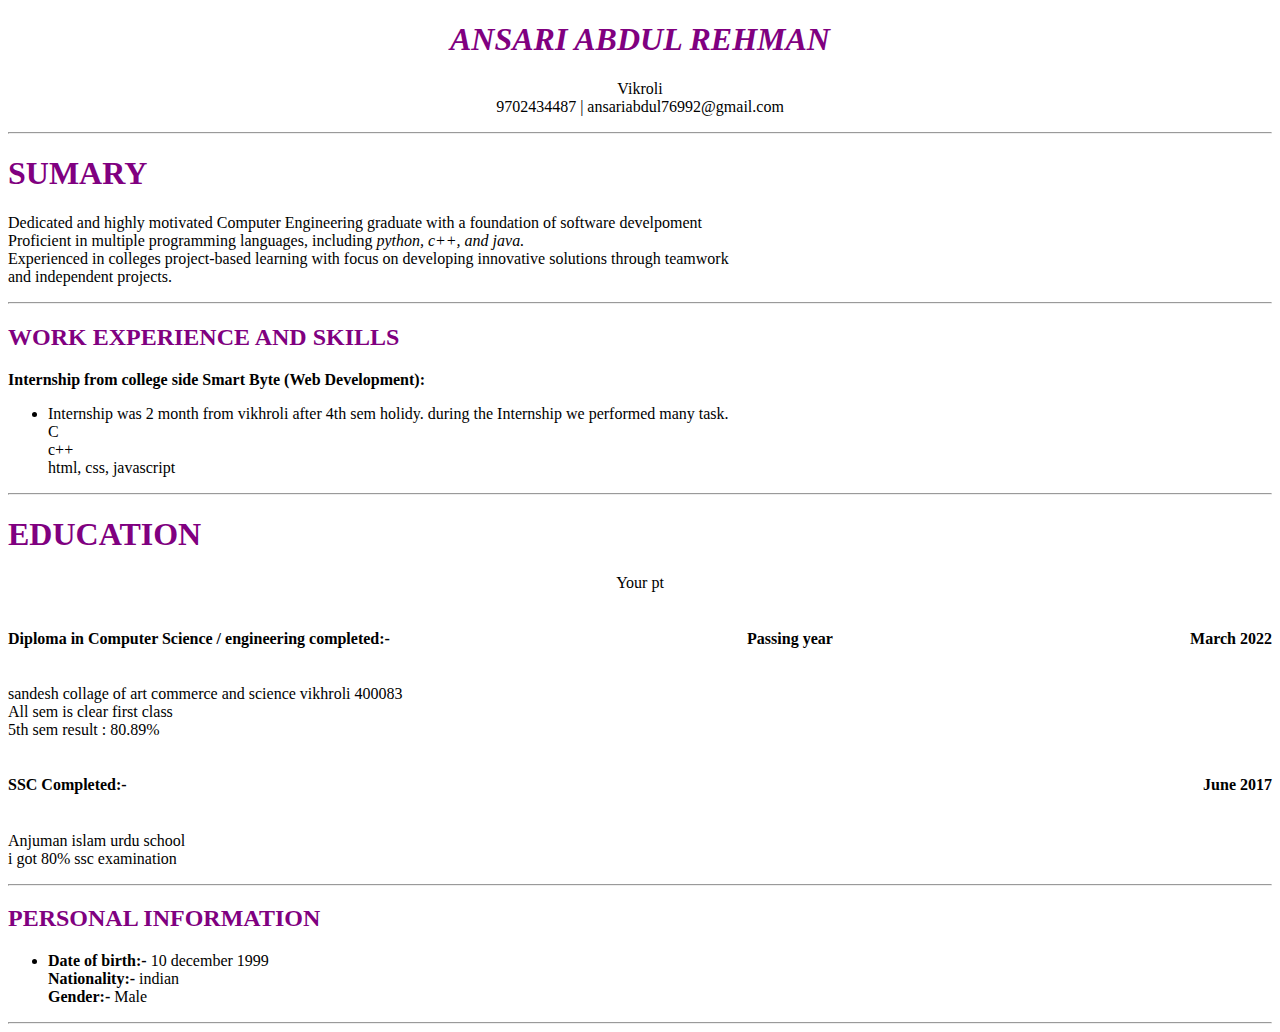
<file: index.html>
<!DOCTYPE html>
<html lang="en">
<head>
    <meta charset="UTF-8">
    <meta name="viewport" content="width= device-width, initial-scale=1.0">
    <title>Document</title>
    <style>
        
        
        .item{
            
            display: flex;
            justify-content: space-between;
        }
        
    </style>
</head>
<body>
    <h1 style="text-align: center;color: purple;">
        <em>ANSARI ABDUL REHMAN</em>
    </h1>
    <p style="text-align:center ;">
        Vikroli<br>
        9702434487 | ansariabdul76992@gmail.com  <hr> 
    </p>
    <h1 style="color: purple;">
        SUMARY
    </h1>
    <p>
        Dedicated and highly motivated Computer Engineering graduate with a foundation of software develpoment <br>
        Proficient in multiple programming languages, including<i> python, c++, and java.</i><br>
        Experienced in colleges project-based learning with focus on developing innovative solutions through teamwork<br>
        and independent projects.<hr>
    </p>
    <h2 style="color: purple;">
        WORK EXPERIENCE AND SKILLS
    </h2>
    <p>
       <b>Internship from college side Smart Byte (Web Development):</b><br>
       <ul>
        <li>
            Internship was 2 month from vikhroli after 4th sem holidy. during the Internship we performed many task.<br>
            C <br>
            c++ <br>
            html, css, javascript <br> 
        </li>
       </ul> <hr>
    </p>
    <h1 style="color: purple;">
        EDUCATION
    </h1>
    <p style="text-align: center;">
        Your pt
    </p>
   
    <div class="item"> 
       <h4> Diploma in Computer Science / engineering completed:-</h4>
       <h4> Passing year </h4>
       <h4>March 2022</h4>
   </div>
    <p>
        sandesh collage of art commerce and science vikhroli 400083 <br>
        All sem is clear first class<br> 5th sem result : 80.89% 
    </p>

    <div class="item">
        <h4>SSC Completed:-</h4>
        <h4>June 2017</h4>
    </div>
    <p>
        Anjuman islam urdu school <br> i got 80% ssc examination

    </p><hr>
    <h2 style="color: purple;">
        PERSONAL INFORMATION
    </h2>
    <P>
        <ul>
            <li>
                <b>Date of birth:-</b> 10 december 1999 <br>
                <b>Nationality:-</b> indian <br>
                <b>Gender:-</b> Male 
             </li>
        </ul>
    </P><hr>
        
    
</div>  
</body>
</html>
</file>
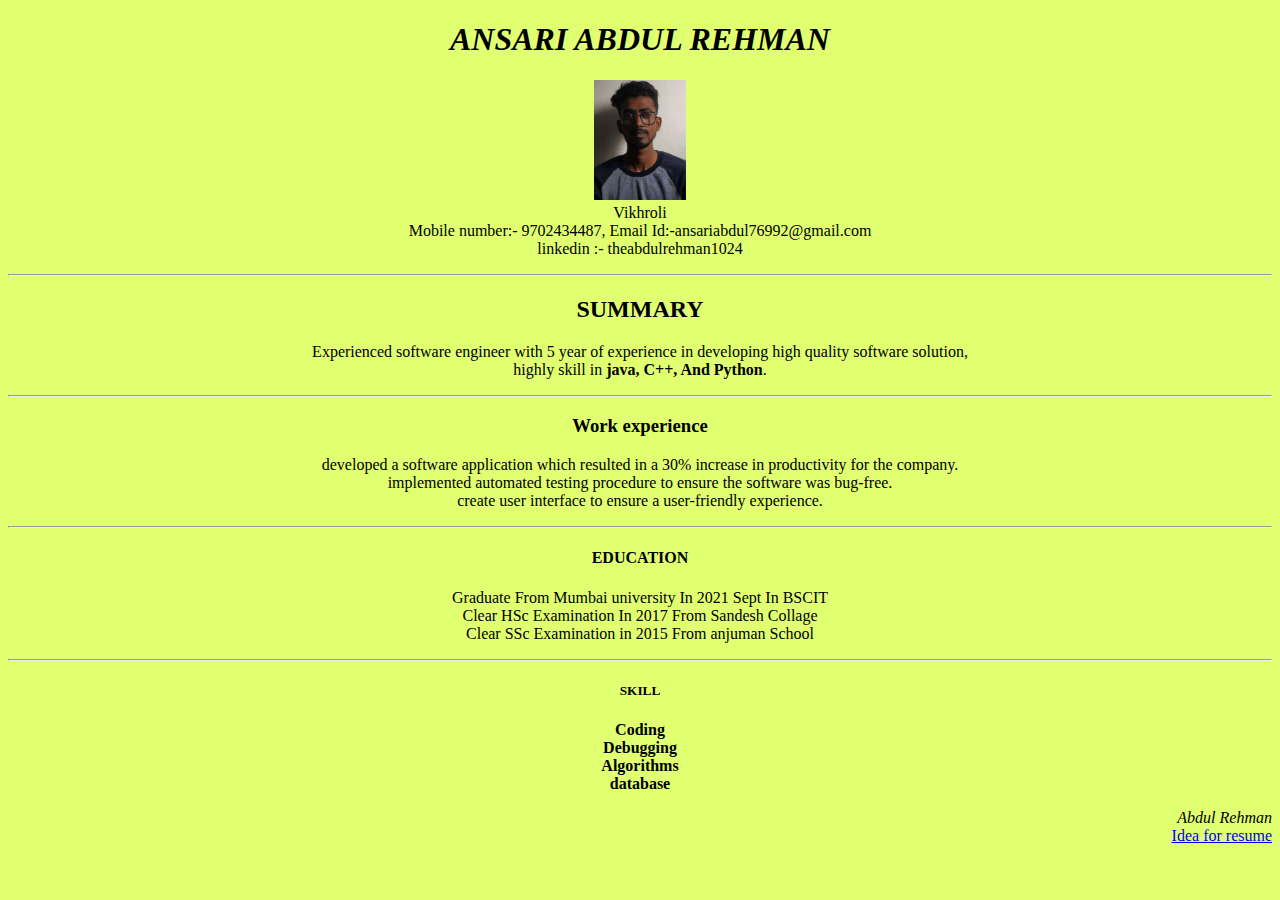
<file: index1.html>
<!DOCTYPE html>
<html lang="en">
<head>
    <meta charset="UTF-8">
    <meta name="viewport" content="width=device-width, initial-scale=1.0">
    <title>Document</title>
    <style>
        body{
            background-color:rgba(200, 255, 0, 0.555);
           /* background-image: url(./)*/
        }
        img{
            
          height: 120px;
            
        }
        
    </style>
</head>

<body>
    <h1 style=" text-align: center;">

       <i> ANSARI ABDUL REHMAN </i>
        
    </h1>
    <P style=" text-align: center;" ><img src="./Screenshot_20231002-115718-min (1).jpg " alt="Photo" ><br>
        Vikhroli
        <br> 
        Mobile number:- 9702434487, Email Id:-ansariabdul76992@gmail.com <br> linkedin :- theabdulrehman1024
        <hr>
    </P>
    <h2 style="text-align: center;">
        
        SUMMARY
    </h2>
    <p style="text-align: center;">        
        Experienced software engineer with 5 year of experience in developing high quality software solution, <br> highly skill in <b> java, C++,
        And Python</b>.
        <hr>
    </p>
    <h3 style="text-align: center;">
        Work experience
    </h3>
    <p style="text-align: center;">
        developed a software application which resulted in a 30% increase in productivity for the company.
        <br>
        implemented automated testing procedure to ensure the software was bug-free.
        <br>
        create user interface to ensure a user-friendly experience.
        <hr>
    </p>
    <h4 style="text-align: center;">
        EDUCATION
    </h4>
    <p style="text-align: center;">
        Graduate From Mumbai university In 2021 Sept In BSCIT
        <br>
        Clear HSc Examination In 2017 From Sandesh Collage 
        <br>
        Clear SSc Examination in 2015 From anjuman School
        <hr>
    </p>
    <h5 style="text-align: center;">
        SKILL
    </h5>
    <p style="text-align: center;">
       <strong> Coding <br> Debugging <br> Algorithms <br> database </strong>
    </p>
    <p style="text-align: end;"><em>
            Abdul Rehman
    </em><br>
    <a href ="https://www.livecareer.co.uk" target="_blank"> Idea for resume </a>
</p>
</body>
</html>
</file>
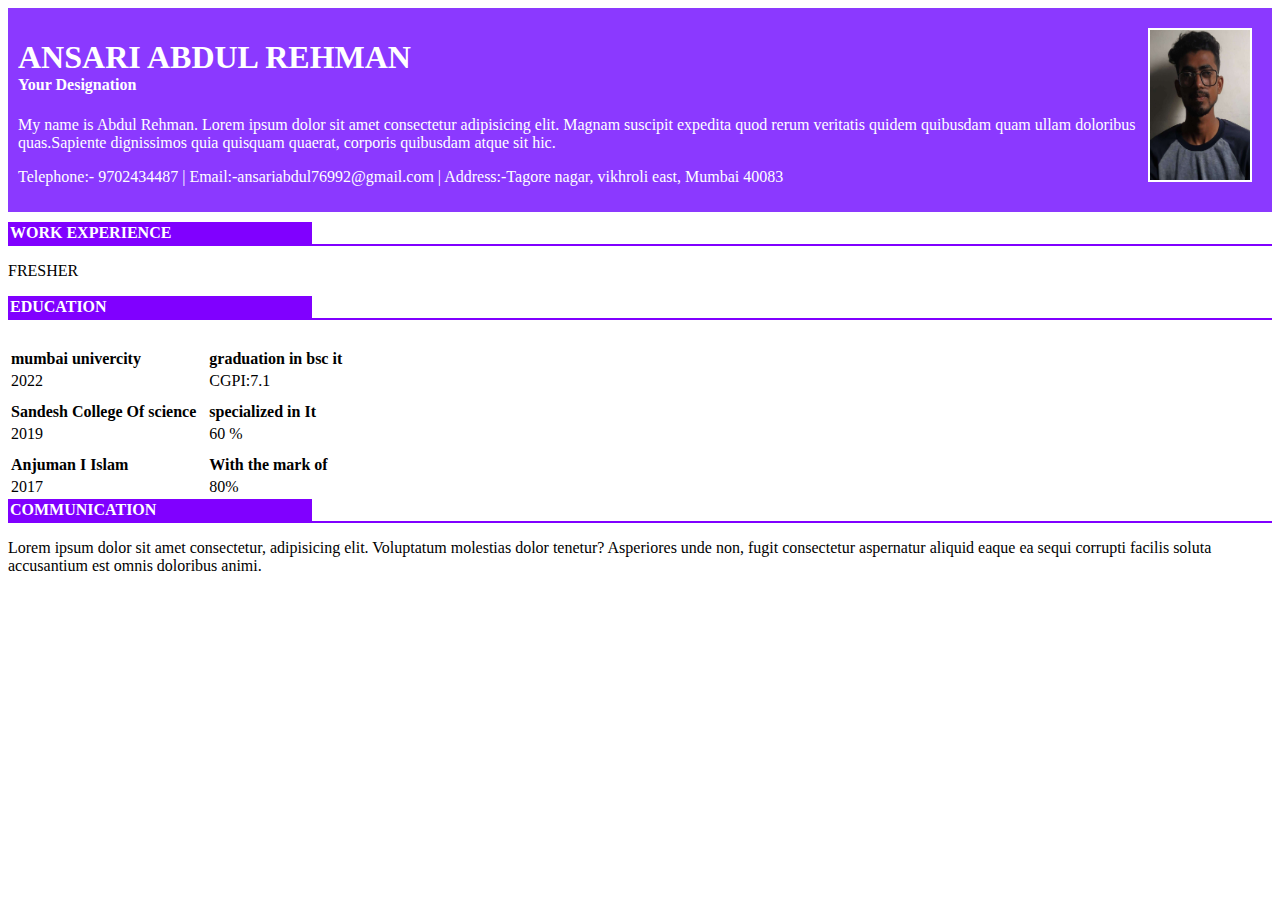
<file: index2.html>
<!DOCTYPE html>
<html lang="en">
<head>
    <meta charset="UTF-8">
    <meta name="viewport" content="width=device-width, initial-scale=1.0">
    <title>resume</title>
    <style>
        .container{
          display: flex;
          padding: 10px;
        background-color: rgba(106, 0, 255, 0.777);
        margin-bottom: 10px;
        justify-content: space-between;
        color:white;
        }
        .container h1{
            margin-bottom: 0%;
        }
        .container h4{
            margin-top: 0%;
        }
        .container img{
            margin: 10px;
            border: 2px solid white;
        }
        .EDUCATION{
            padding-top: 10px;
            text-align: left;
        
        }
        .EDUCATION th{
            padding-top: 10px;
            padding-right: 10px;
        }
        hr{
            border: 1px solid rgb(128, 0, 255);
            margin-top: 0%;
        }
        .lable{
            color: white;
            width: 300px;
        }
        .heading{
            background-color: rgb(128, 0, 255);
            margin-bottom: 0%;
            padding: 2px;
       }
     </style>
</head>
<body>
   <div class="container"> 
        <div>
            <h1>ANSARI ABDUL REHMAN</h1>
            <h4>Your Designation</h4>
            <p> My name is Abdul Rehman. Lorem ipsum dolor sit amet consectetur adipisicing elit. Magnam suscipit expedita quod rerum veritatis quidem quibusdam quam ullam doloribus quas.Sapiente dignissimos quia quisquam quaerat, corporis quibusdam atque sit hic.</p>
            <p>Telephone:- 9702434487 | Email:-ansariabdul76992@gmail.com | Address:-Tagore nagar, vikhroli east, Mumbai 40083</p>
        </div> 
        <div>
        <img src="./Screenshot_20231002-115718-min (1).jpg" url="My Image" width="100" height="150">
        </div> 
   </div>
   <div>
        <div>
            <div class="lable heading">
                <span > <b>WORK EXPERIENCE</b></span>
            </div>
            <hr>
            <p>FRESHER</p>
        </div>
        <div>
            <div class="lable heading">
            <span > <b>EDUCATION</b></span>
        </div>
            <hr>
            <table class="EDUCATION">
                <tr>
                    <th> mumbai univercity</th>
                    <th>graduation in bsc it</th>
                </tr>
                <tr>
                    <td> 2022</td>
                    <td> CGPI:7.1</td>
                </tr>
                <tr>
                    <th> Sandesh College Of science</th>
                    <th>specialized in It</th>
                </tr>
                <tr>
                    <td> 2019</td>
                    <td> 60 %</td>
                </tr>
                <tr>
                    <th> Anjuman I Islam</th>
                    <th> With the mark of </th>
                </tr>
                <tr>
                    <td> 2017</td>
                    <td> 80% </td>
                </tr>
            </table>
        </div>
        <div >
            <div class="lable heading">
            <span > <b>COMMUNICATION </b></span>
            </div>
            <hr>
            <p>Lorem ipsum dolor sit amet consectetur, adipisicing elit. Voluptatum molestias dolor tenetur? Asperiores unde non, fugit consectetur aspernatur aliquid eaque ea sequi corrupti facilis soluta accusantium est omnis doloribus animi.</p>
        </div>
   </div>
</body>
</html>
</file>
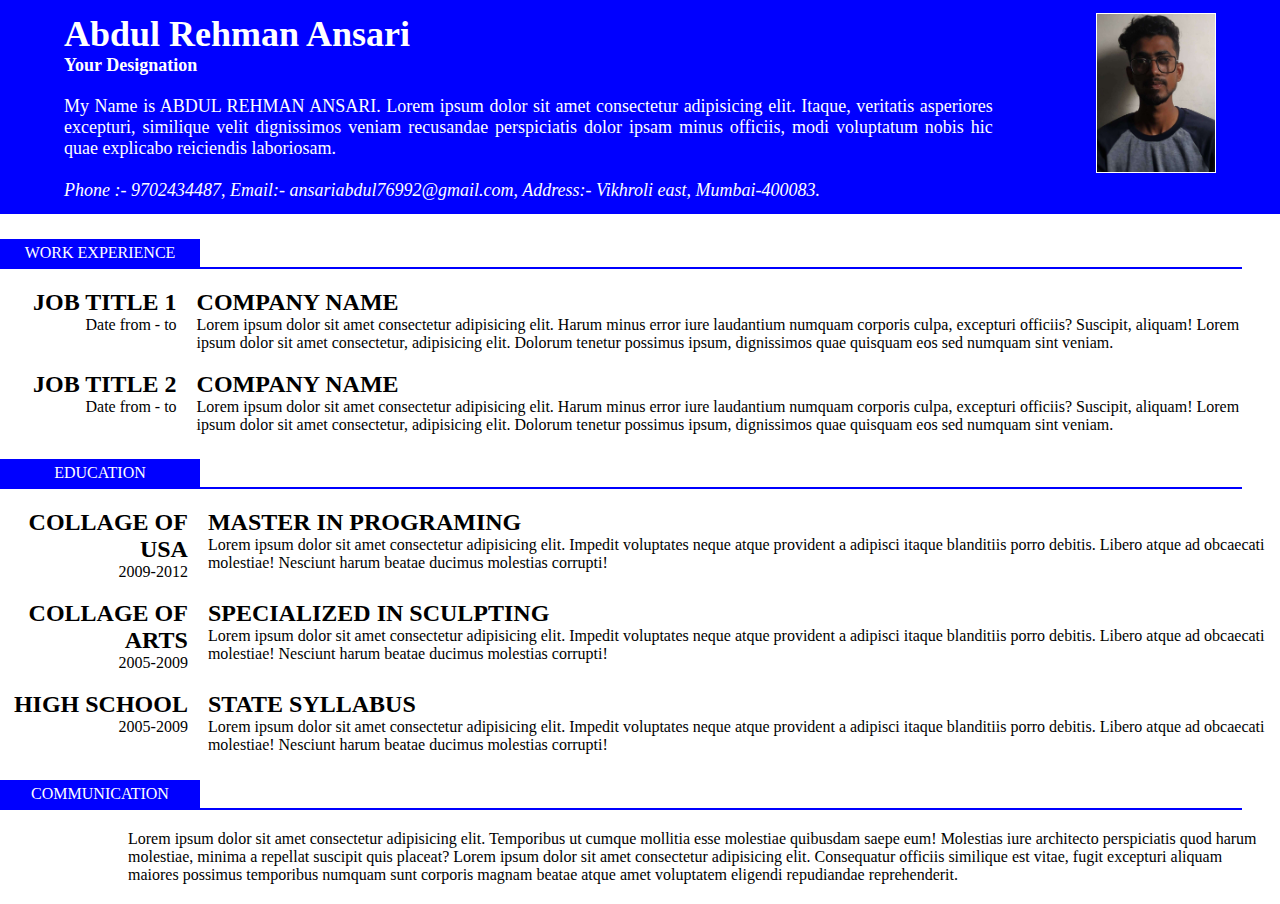
<file: project1/resume1.html>
<!DOCTYPE html>
<html lang="en">
  <head>
    <meta charset="UTF-8" />
    <meta name="viewport" content="width=device-width, initial-scale=1.0" />
    <title>Resume</title>
    <link rel="stylesheet" href="style1.css" />
  </head>
  <body>
    <div class="heading">
      <div>
        <h1>Abdul Rehman Ansari</h1>
        <h4>Your Designation</h4>
        <p>
          My Name is ABDUL REHMAN ANSARI. Lorem ipsum dolor sit amet consectetur
          adipisicing elit. Itaque, veritatis asperiores excepturi, similique
          velit dignissimos veniam recusandae perspiciatis dolor ipsam minus
          officiis, modi voluptatum nobis hic quae explicabo reiciendis
          laboriosam.
        </p>
        <p>
          <i class="fa fa-phone">Phone :- 9702434487</i>,<i class="fa fa-inbox">
            Email:- ansariabdul76992@gmail.com</i
          >,<i class="fa fa-map"> Address:- Vikhroli east, Mumbai-400083. </i>
        </p>
      </div>
      <div class="image">
        <img
          src="Screenshot_20231002-115718-min (1).jpg"
          url="My Image"
          height="160"
          width="120"
        />
      </div>
    </div>
    <div>
      <div class="lable content">
        <span>WORK EXPERIENCE</span>
      </div>
      <hr />
    </div>
    <!-- <div class="main_content">
      <p>JOB TITLE1</p>
      <p>Company Name</p>
    </div>
    <div class="main_content1">
      <div>
        <p>DATE FROM-To</p>
      </div>
      <div>
        <p>
          Lorem ipsum dolor sit amet, consectetur adipisicing elit. Nobis
          commodi eligendi necessitatibus consequuntur! Cumque, quibusdam
          deserunt sapiente nisi, eos tempore natus, debitis dolorem quae
          nostrum obcaecati eum sint totam porro.
        </p>
      </div>
    </div> -->
    <div class="job_title_container">
        <div class="job_title_1">
            <div class="title1">
                <h2>JOB TITLE 1</h2>
                <p>Date from - to</p> 
            </div>
            <div class="Company1">
                <h2>COMPANY NAME</h2>
                <p>Lorem ipsum dolor sit amet consectetur adipisicing elit. Harum minus error iure laudantium numquam corporis culpa, excepturi officiis? Suscipit, aliquam! Lorem ipsum dolor sit amet consectetur, adipisicing elit. Dolorum tenetur possimus ipsum, dignissimos quae quisquam eos sed numquam sint veniam.
                </p>
            </div>
        </div>
        <div class="job_title_container">
            <div class="job_title_2">
                <div class="title2">
                    <h2>JOB TITLE 2</h2>
                    <p>Date from - to</p> 
                </div>
                <div class="Company2">
                    <h2>COMPANY NAME</h2>
                    <p>Lorem ipsum dolor sit amet consectetur adipisicing elit. Harum minus error iure laudantium numquam corporis culpa, excepturi officiis? Suscipit, aliquam! Lorem ipsum dolor sit amet consectetur, adipisicing elit. Dolorum tenetur possimus ipsum, dignissimos quae quisquam eos sed numquam sint veniam.
                    </p>
                </div>
            </div>
        <div>
            <div class="lable content">
                <span>EDUCATION</span>
            </div><hr>
        </div>
        <div>
            <div class="collage">
                <div class="collage_usa">
                    <h2>COLLAGE OF USA</h2>
                    <p>2009-2012</p>
                </div>
                <div class="Course">
                    <h2>MASTER IN PROGRAMING</h2>
                    <p>Lorem ipsum dolor sit amet consectetur adipisicing elit. Impedit voluptates neque atque provident a adipisci itaque blanditiis porro debitis. Libero atque ad obcaecati molestiae! Nesciunt harum beatae ducimus molestias corrupti!</p>
                </div>
            </div>

        </div>
        <div>
            <div class="collage">
                <div class="collage_usa">
                    <h2>COLLAGE OF ARTS</h2>
                    <p>2005-2009</p>
                </div>
                <div class="Course">
                    <h2>SPECIALIZED IN SCULPTING</h2>
                    <p>Lorem ipsum dolor sit amet consectetur adipisicing elit. Impedit voluptates neque atque provident a adipisci itaque blanditiis porro debitis. Libero atque ad obcaecati molestiae! Nesciunt harum beatae ducimus molestias corrupti!</p>
                </div>
            </div>
        </div>
        <div>
            <div class="collage">
                <div class="collage_usa">
                    <h2>HIGH SCHOOL</h2>
                    <p>2005-2009</p>
                </div>
                <div class="Course">
                    <h2>STATE SYLLABUS</h2>
                    <p>Lorem ipsum dolor sit amet consectetur adipisicing elit. Impedit voluptates neque atque provident a adipisci itaque blanditiis porro debitis. Libero atque ad obcaecati molestiae! Nesciunt harum beatae ducimus molestias corrupti!</p>
                </div>
            </div>
        </div>
        <div>
            <div class="lable content">
              <span>COMMUNICATION</span>
            </div>
            <hr />
          </div>
          <div class="communication">
            <p>Lorem ipsum dolor sit amet consectetur adipisicing elit. Temporibus ut cumque mollitia esse molestiae quibusdam saepe eum! Molestias iure architecto perspiciatis quod harum molestiae, minima a repellat suscipit quis placeat? Lorem ipsum dolor sit amet consectetur adipisicing elit. Consequatur officiis similique est vitae, fugit excepturi aliquam maiores possimus temporibus numquam sunt corporis magnam beatae atque amet voluptatem eligendi repudiandae reprehenderit.</p>
          </div>
    </div>
  </body>
</html>
</file>
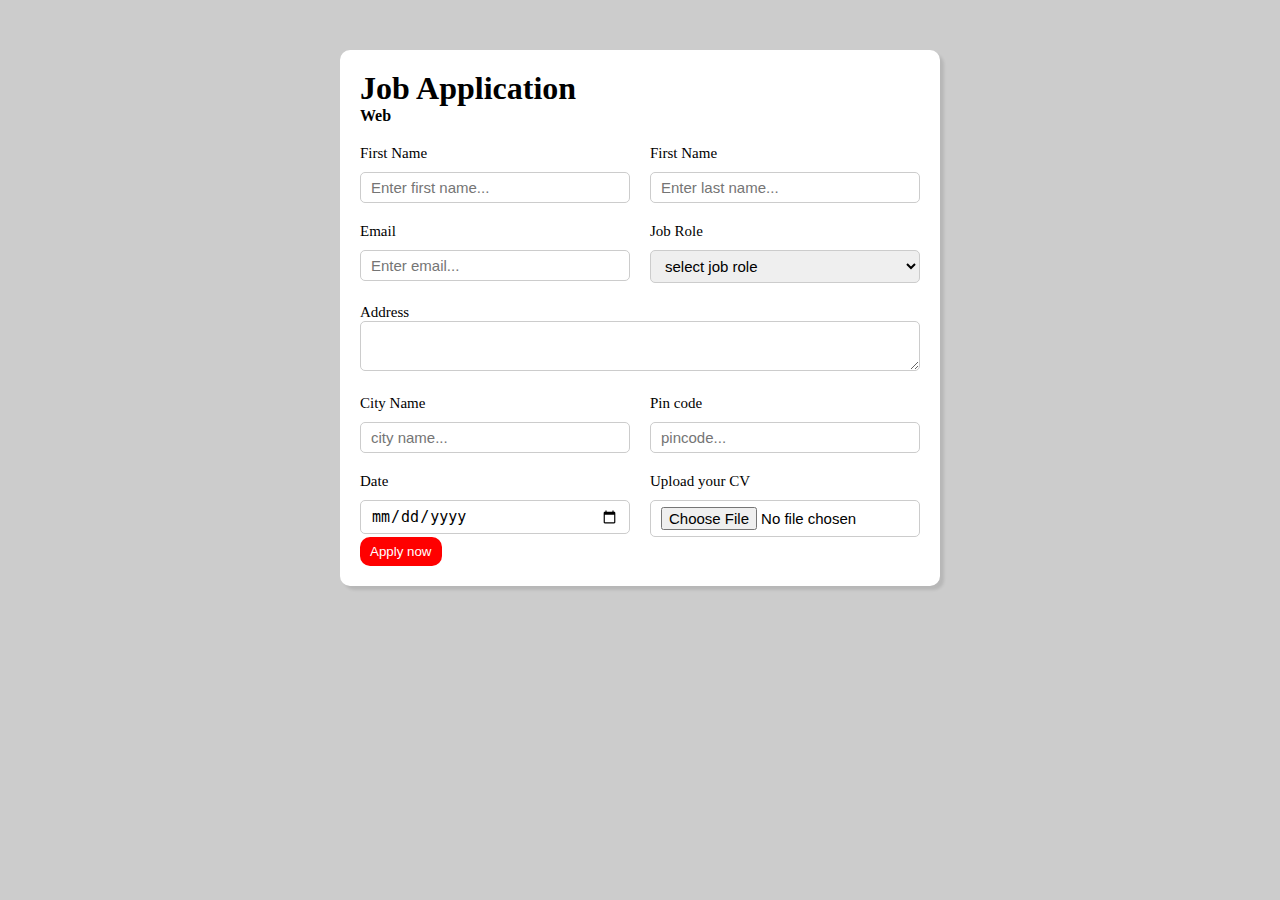
<file: project2/form.html>
<!DOCTYPE html>
<html lang="en">
<head>
    <meta charset="UTF-8">
    <meta name="viewport" content="width=device-width, initial-scale=1.0">
    <title>Job Application Form</title>
    <link rel="stylesheet" href="formstyle.css">
</head>
<body>
    <div class="container">
        <div class="apply_box">
            <h1>Job Application <h4>Web</h4></h1>
            <form action="">
            <div class="form_container">
                <div class="form_control">
                    <label for="first_name"> First Name</label>
                    <input id="first_name" name="first_name" placeholder="Enter first name...">
                </div>
                <div class="form_control">
                    <label for="last_name"> First Name</label>
                    <input id="last_name" name="last_name" placeholder="Enter last name...">
                </div>
                <div class="form_control">
                    <label for="email"> Email</label>
                    <input type="email" id="email" name="email" placeholder="Enter email...">
                </div>
                <div class="form_control">
                    <label for="job_role"> Job Role</label>
                    <select id="job_role" name="job_role">
                        <option value="">select job role</option>
                        <option value="frontend">Frontend Developer</option>
                        <option value="backend">backend developer</option>
                        <option value="fullstack">full stack developer</option>
                    </select>
                </div>
                <div class="textarea_control">
                    <label for="address"> Address</label>
                    <textarea id="address" name="address" row="4" cols="50" placeholder="Enter address">
                    </textarea>
                </div>
                <div class="form_control">
                    <label for="city"> City Name</label>
                    <input id="city" name="city" placeholder="city name...">
                </div>
                <div class="form_control">
                    <label for="pincode"> Pin code </label>
                    <input type="number" id="pincode" name="pincode" placeholder="pincode...">
             </div>
             <div class="form_control">
                <label for="date"> Date </label>
                <input type="date" id="date" name="date">
            </div>
            <div class="form_control">
                <label for="upload"> Upload your CV </label>
                <input type="file" id="upload" name="upload">
            </div>
       
        </div>
            <div class="button_containet">
                <button type="submit">Apply now</button>
            </div>
    </form>
    </div>
</body>
</html>
</file>
<file: project1/style1.css>
*{
    margin: 0;
   box-sizing: border-box;
}
.heading{
   /* max-width: 900px;
    margin: 0 auto;*/
    padding-top: 1%;
    padding-bottom: 1%;
    display: flex;
    justify-content: space-between;
    background-color:blue;
    text-align: justify;
    padding-left: 5%;
    padding-right: 5%;
    color: white;
    font-size: large;
    font-style:inherit;
}
.heading p{
    padding-top: 2%;
    padding-right: 10%;
   }
/*.image{
    border: 1px  solid;
    
}*/
img{
   border: 1.1px solid ;
}
.main_content{
    padding-top: 1%;
    padding-left: 2%;
    padding-right: 2%;
    display: flex; 
    
}
.main_content1{
    display: flex;
    justify-content:space-between;
    padding-left: 2%;
}
hr{
    border: 1.5px solid blue;
    margin-right: 3%;
}
.lable{
    padding-top: 3%;    
    width: 200px;
   text-align: center;
}
.content{
    background-color:blue;
    margin-top: 2%;
    padding: 5px;
    color: white;
}

.job_title_container{

}
.job_title_1{
    display: flex;
    gap: 20px;
    padding-top: 1.5%;
}
.title1{
    width: 25%;
    text-align:end;
}
.job_title_2{
    display: flex;
    gap: 20px;
    padding-top: 1.5%;
}
.title2{
    width: 25%;
    text-align:end;
}
.collage{
    display: flex;
    padding-top: 1.5%;
    gap: 20px;
}
.collage_usa{
    width: 20%;
    text-align: end;
}
.communication{
    padding: 20px 15px;
    padding-left: 10%;

}
</file>
<file: project2/formstyle.css>
*{
    margin: 0;
    padding: 0;
    box-sizing: border-box;
}
.container{
    max-width: 900px;
    margin:0 auto;
}
body{
    background-color: #ccc;
}
.apply_box{
    max-width: 600px;
    padding: 20px;
    background-color: white;
    margin: 0 auto;
    margin-top: 50px;
    box-shadow: 4px 4px 3px rgb(1, 1, 1, 0.1);
    border-radius: 10px;
}

.titel_small{
  /*  font-size: 22px; */
}

.form_container{
    margin-top: 20px;
    display: grid;
    grid-template-columns:repeat(auto-fit, minmax(200px, 1fr));
    gap:20px ;
}

.form_control{
    display: flex;
    flex-direction: column ;
}

label{
    font-size: 15px;
    margin-bottom: 10px;
}

input, select, textarea{
   padding: 6px 10px; 
   border: 1px solid #ccc;
   border-radius: 5px;
   font-size: 15px;
}

input:focus{
    outline-color: red;
}

.button_container{
    display: flex;
    justify-content: end;
    margin-top: 20px;
}

button{
    background-color: red;
    border: transparent solid 2px;
    padding: 5px 8px;
    color: white;
    border-radius: 10px;
    transition: 0.4s ease-in;
}

button:hover{
    background-color: #ccc;
    border: 2px solid red;
    color: black;
    transition: 0.4s ease-out;
    cursor: pointer;
}

.textarea_control{
  grid-column: 1 / span 2;  
}

.textarea_control textarea{
    width: 100%;
}

@media(max-width:460px){
    .textarea_control{
        grid-column: 1 / span 1;  
      } 
}
</file>
